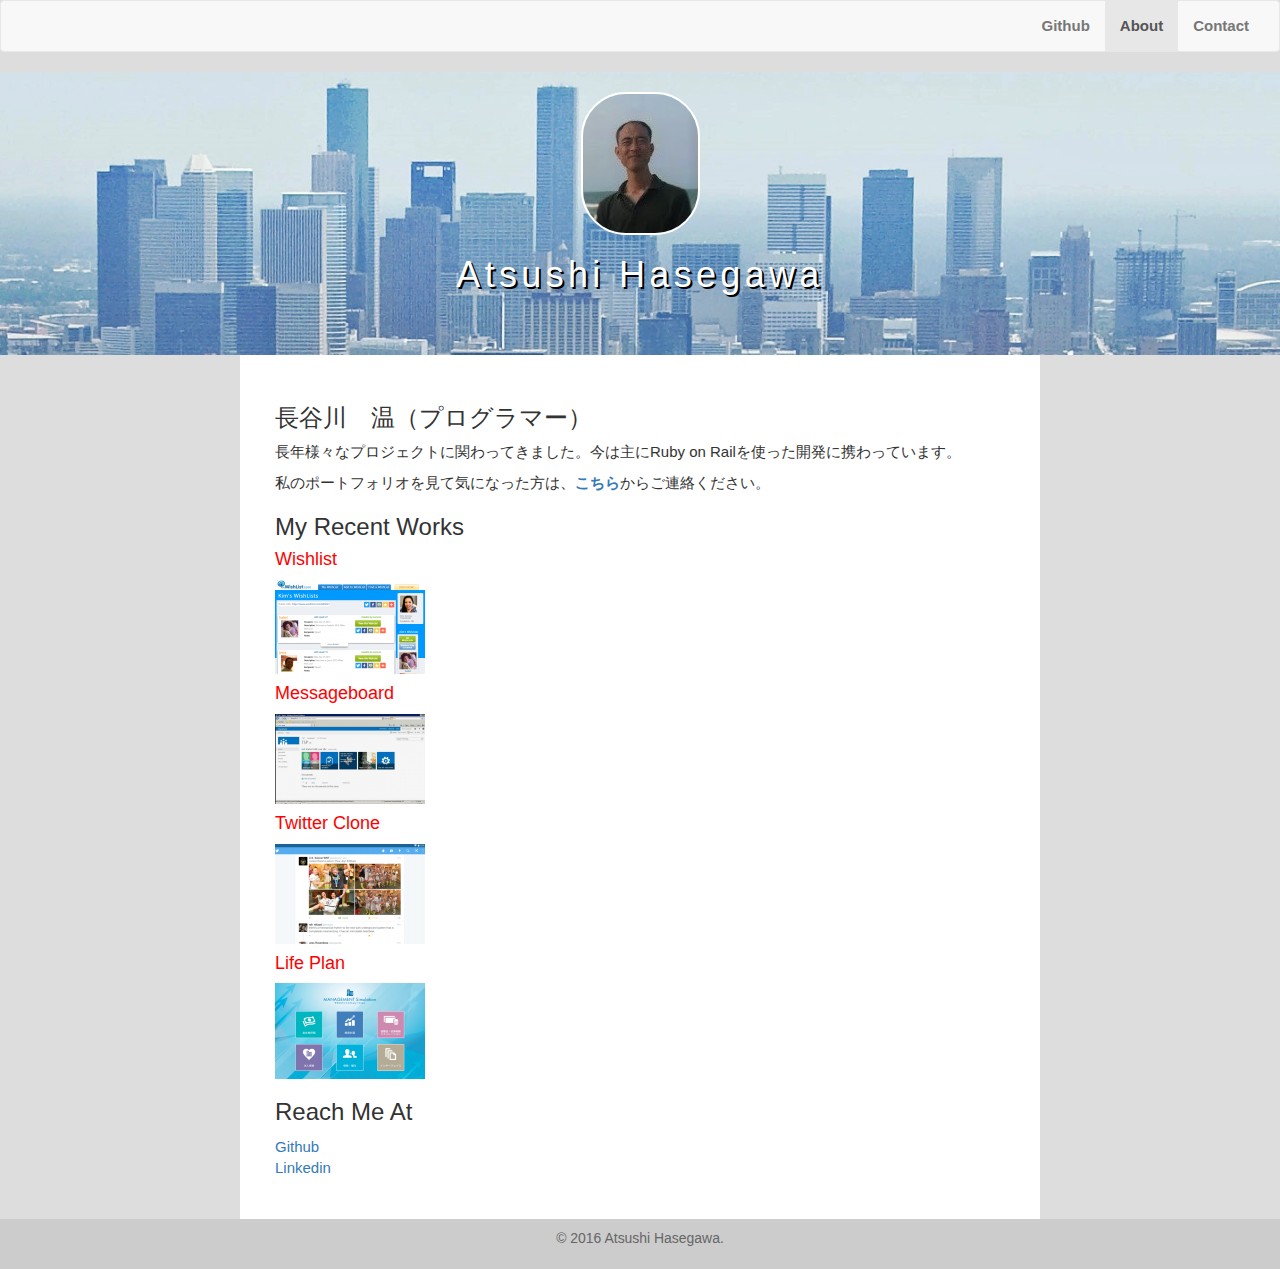
<file: index.html>
<!DOCTYPE html>
<html lang="ja">
  <head>
    <meta charset="utf-8">
    <meta name="description" content="長谷川　温のポートフォリオ。Atsushi Hasegawa's personal website, Web Application Engineer, Ruby on Rails Programmer">
    <meta http-equiv="X-UA-Compatible" content="IE=edge">
    <meta name="viewport" content="width=device-width, initial-scale=1">
    <title>Atsushi Hasegawa Portfolio</title>
    <!-- BootstrapのCSS読み込み -->
    <link rel="stylesheet" href="//maxcdn.bootstrapcdn.com/bootstrap/3.3.5/css/bootstrap.min.css">
    <!-- jQuery読み込み -->
    <script src="//ajax.googleapis.com/ajax/libs/jquery/1.11.3/jquery.min.js"></script>
    <!-- BootstrapのJS読み込み -->
    <script src="//maxcdn.bootstrapcdn.com/bootstrap/3.3.5/js/bootstrap.min.js"></script>
    <!-- CSS読み込み -->
    <link rel="stylesheet" href="portfolio.css" />
  </head>
  <body>
  <nav class="navbar navbar-default">
       <div class="container-fluid">
       <div class="navbar-header">
           <button type="button" class="navbar-toggle collapsed" data-toggle="collapse" data-target="#site-menu">
             <span class="sr-only">Toggle navigation</span>
             <span class="icon-bar"></span>
             <span class="icon-bar"></span>
             <span class="icon-bar"></span>
           </button>
        </div>
        <div class="collapse navbar-collapse" id="site-menu">
           <ul class="nav navbar-nav navbar-right">
             <li><a href="https://github.com/atjuncarol">Github</a></li>
             <li><li class="active"><a href="index.html">About</a></li>
             <li><a href="contact.html">Contact</a></li>
           </ul>
        </div>
        </div>
  </nav>
<header>
  <div id="logo">
        <img src="ah_face.jpg" alt="atsushi" />
        <h1>Atsushi Hasegawa</h1>
  </div>
</header>
<div class="container">
      <section>
        <h3>長谷川　温（プログラマー）</h3>
        <p>長年様々なプロジェクトに関わってきました。今は主にRuby on Railを使った開発に携わっています。</p>
        <p>私のポートフォリオを見て気になった方は、<a href="contact.html"><b>こちら</b></a>からご連絡ください。</p>

        <h3>My Recent Works</h3>
        <ul>
        <li><h4>Wishlist</h4><img src="s_wishlist.png" alt="Wishlist" /></li>
        <li><h4>Messageboard</h4><img src="s_messageboard.png" alt="Messageboard" /></li>
        <li><h4>Twitter Clone</h4><img src="s_twitterclone.png" alt="Twitter Clone" /></li>
        <li><h4>Life Plan</h4><img src="s_lifeplan.png" alt="Life Plan" /></li>
        </ul>
        <h3>Reach Me At</h3>
        <ul>
          <li><a href="https://github.com/atjuncarol" target="_blank">Github</a></li>
          <li><a href="https://www.linkedin.com/in/atsushihasegawa" target="_blank">Linkedin</a></li>
        </ul>
      </section>
  </div>
  <footer>
        <p>&copy; 2016 Atsushi Hasegawa.</p>
  </footer>
  </body>
</html>
</file>
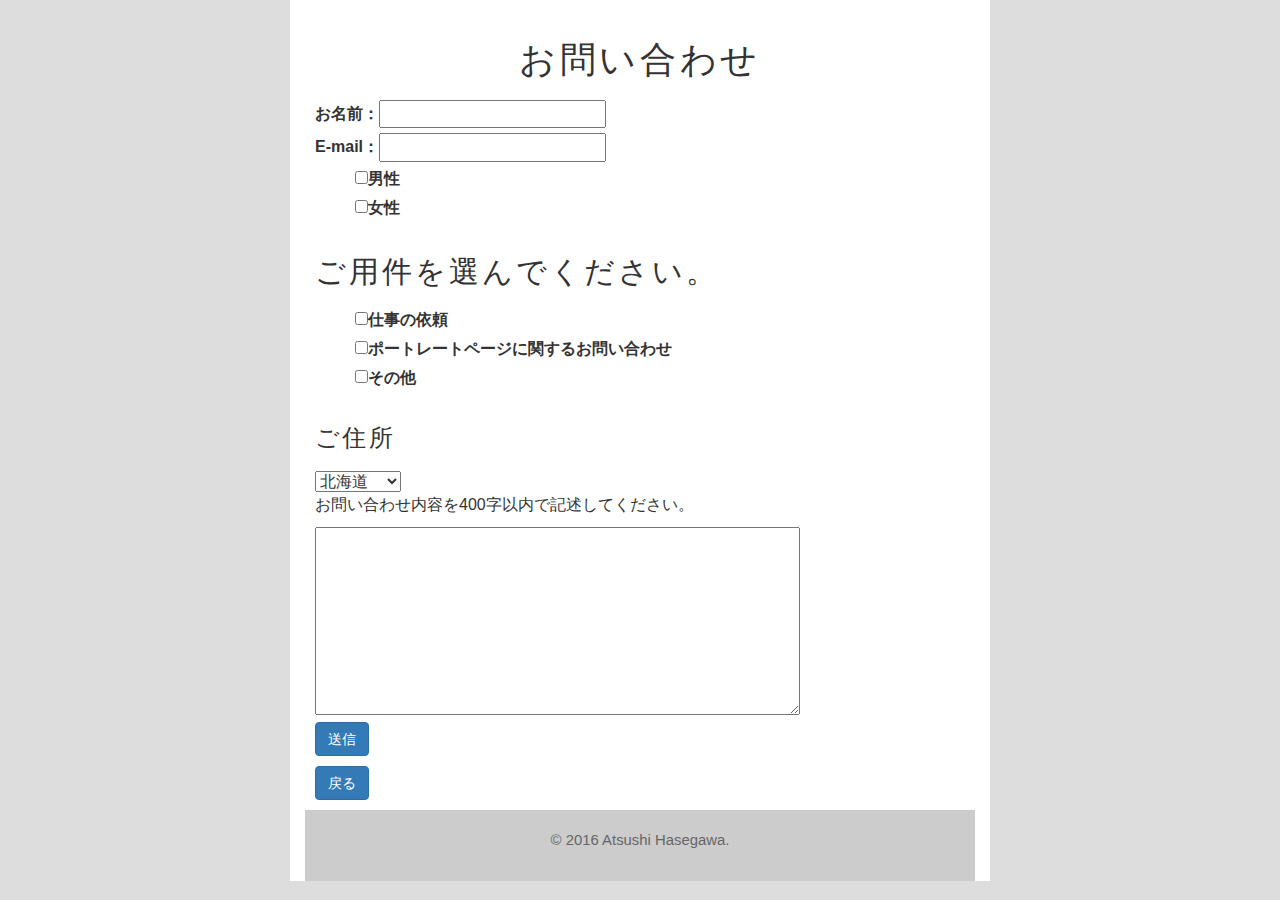
<file: contact.html>
<!DOCTYPE html>
    <html lang="ja">
    <head>
        <meta name="description" content="長谷川　温の問い合わせページ。仕事の依頼。Atsushi Hasegawa's contact">
        <meta charset="utf-8">
        <meta http-equiv="X-UA-Compatible" content="IE=edge">
        <meta name="viewport" content="width=device-width, initial-scale=1">
        <title>Contact to Atsushi Hasegawa</title>
        <!-- BootstrapのCSS読み込み -->
        <link rel="stylesheet" href="//maxcdn.bootstrapcdn.com/bootstrap/3.3.5/css/bootstrap.min.css">
        <!-- jQuery読み込み -->
        <script src="//ajax.googleapis.com/ajax/libs/jquery/1.11.3/jquery.min.js"></script>
        <!-- BootstrapのJS読み込み -->
        <script src="//maxcdn.bootstrapcdn.com/bootstrap/3.3.5/js/bootstrap.min.js"></script>
        <!-- CSS読み込み -->
        <link rel="stylesheet" href="contact.css" />
	</head>
	<body>
  <div class="container">
  <section>
  <h1>お問い合わせ</h1>
  <form action="お問い合わせ" method="post">
    <label>お名前：<input type="text" name="login_name" /></label><br />
    <label>E-mail：<input type="email" name="email" /></label><br />
    <div>
      <ul>
      <li><input type="checkbox" name="男性" /><label>男性</label></li>
      <li><input type="checkbox" name="女性" /><label>女性</label></li>
      </ul>
    </div>
    <div>
      <h2>ご用件を選んでください。</h2>
      <ul>
      <li><label><input type="checkbox" name="hobby" value="1" />仕事の依頼</label></li>
      <li><label><input type="checkbox" name="hobby" value="2" />ポートレートページに関するお問い合わせ</label></li>
      <li><label><input type="checkbox" name="hobby" value="3" />その他</label></li>
      </ul>
    </div>
    <div>
      <h3>ご住所</h3>
      <select name="select1">
        <option value="1">北海道</option>
        <option value="2">青森県</option>
        <option value="3">岩手県</option>
        <option value="4">宮城県</option>
        <option value="5">秋田県</option>
        <option value="6">山形県</option>
        <option value="7">福島県</option>
        <option value="8">茨城県</option>
        <option value="9">栃木県</option>
        <option value="10">群馬県</option>
        <option value="11">埼玉県</option>
        <option value="12">千葉県</option>
        <option value="13">東京都</option>
        <option value="14">神奈川県</option>
        <option value="15">新潟県</option>
        <option value="16">富山県</option>
        <option value="17">石川県</option>
        <option value="18">福井県</option>
        <option value="19">山梨県</option>
        <option value="20">長野県</option>
        <option value="21">岐阜県</option>
        <option value="22">静岡県</option>
        <option value="23">愛知県</option>
        <option value="24">三重県</option>
        <option value="25">滋賀県</option>
        <option value="26">京都府</option>
        <option value="27">大阪府</option>
        <option value="28">兵庫県</option>
        <option value="29">奈良県</option>
        <option value="30">和歌山県</option>
        <option value="31">鳥取県</option>
        <option value="32">島根県</option>
        <option value="33">岡山県</option>
        <option value="34">広島県</option>
        <option value="35">山口県</option>
        <option value="36">徳島県</option>
        <option value="37">香川県</option>
        <option value="38">愛媛県</option>
        <option value="39">高知県</option>
        <option value="40">福岡県</option>
        <option value="41">佐賀県</option>
        <option value="42">長崎県</option>
        <option value="43">熊本県</option>
        <option value="44">大分県</option>
        <option value="45">宮崎県</option>
        <option value="46">鹿児島県</option>
        <option value="47">沖縄県</option>
      </select>
    </div>
    <div>
      <p>お問い合わせ内容を400字以内で記述してください。</p>
      <textarea name="opinion" cols="50" rows="8" maxlength="400"
        placeholder=""></textarea>
    </div>
    <p><button type="submit" class="btn btn-primary">送信</button></p>
    <a class="btn btn-primary" href="index.html">戻る</a>
    </form>
</section>
<footer>
  <p>&copy; 2016 Atsushi Hasegawa.</p>
</footer>
</div>
</body>
</html>
</file>
<file: portfolio.css>
* {
  margin: 0;
  padding: 0;
}

body {
  font-family: YuGothic, "游ゴシック", "メイリオ", Meiryo, "ヒラギノ角ゴ Pro W3", "Hiragino Kaku Gothic Pro", sans-serif;
  background-color: #ddd;
  font-size: 15px;
}

nav ul li {
  margin: 0px;
  display: inline-block;
}

nav {
  text-align: right;
  background: #fff;
}

header {
  background-image: url("bg.jpg");
  background-position: center center;
  background-size: cover;
  background-repeat: no-repeat;
  margin: 0px;
  padding-bottom: 30px;
}

#logo {
  padding: 20px 0;
  text-align: center;
}

#logo h1 {
  letter-spacing: 0.12em;
  color: #fff;
  text-shadow: 2px 2px 0px #000;
}

#logo img {
  max-width: 120px;
  border: 2px solid #fff;
  border-radius: 45px;
}

nav ul li a {
  padding: 15px 10px;
  text-decoration: none;
  color: #999;
  font-weight: bold;
}

.navbar-brand {
  background: url("logo.png" title="") no-repeat left center;
  background-size: contain;
  height: 50px;
  width: 250px;
}

.container {
  max-width: 800px;
  background-color: #fff;
}

section {
  padding: 30px 20px;
}

li {
  color: red;
  list-style-type: none;
}

footer {
  padding: 10px 0;
  font-size: 93%;
  text-align: center;
  background-color: #ccc;
  color: #666;
}
</file>
<file: contact.css>
body {
  background-color: #ddd;
  font-size: 16px;
}

.container {
  max-width: 700px;
  margin: 0px auto 0;
  background-color: #fff;
}

section {
  padding: 10px 10px;
}

section h1 {
  padding: 10px 0 10px 0;
  text-align: center;
  letter-spacing: 0.1em;
}

section h2 {
  padding: 10px 0 10px 0;
  text-align: left;
  letter-spacing: 0.1em;
}

section h3 {
  padding: 10px 0 10px 0;
  text-align: left;
  letter-spacing: 0.1em;
}

li {
  list-style-type: none;
}

footer {
  padding: 20px 0;
  font-size: 93%;
  text-align: center;
  background-color: #ccc;
  color: #666;
}
</file>
